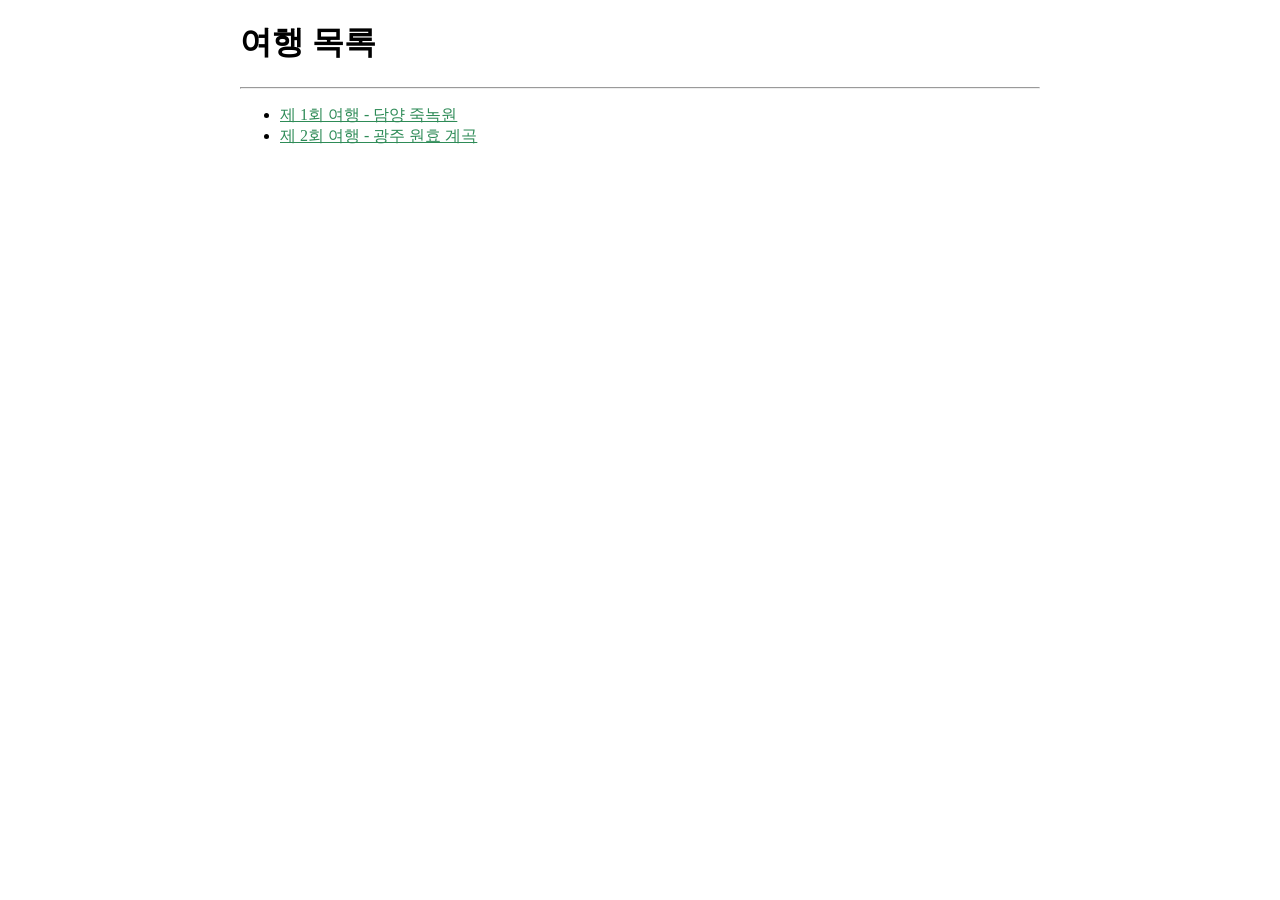
<file: 1/index.html>
<!DOCTYPE html>
<html lang="ko">
<head>
    <meta charset="UTF-8">
    <title>Home</title>
    <link rel="stylesheet" href="first.css">
    <style>
        a:link {
            color: seagreen;
        }
        a:visited {
            color: seagreen;
        }
        a:hover {
            color: red;
        }
        a:active {
            color: blue;
        }
    </style>
    <link rel="stylesheet" href="first.css">
</head>
<body>
    <div id="container">
        <h1>여행 목록</h1>
        <hr>
        <ul>
            <li><a href="1.html">제 1회 여행 - 담양 죽녹원</a></li>
            <li><a href="2.html">제 2회 여행 - 광주 원효 계곡</a></li>
        </ul>
    </div>
    
</body>
</html>
</file>
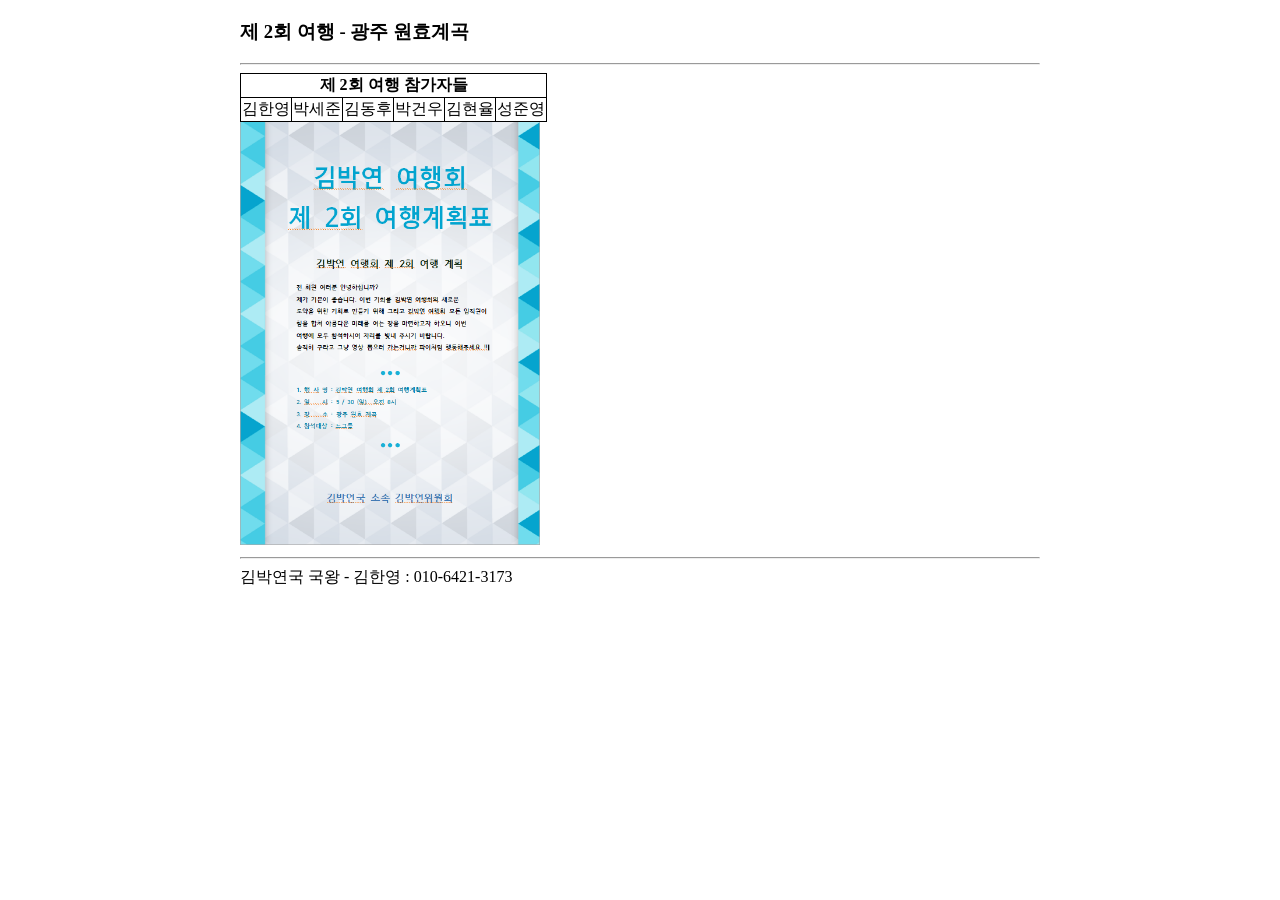
<file: 1/2.html>
<!DOCTYPE html>
<html lang="ko">
<head>
    <meta charset="UTF-8">
    <title>제 2회 여행 - 광주 원효 계곡</title>
    <link rel="stylesheet" href="first.css">
    <style>
        table,th,td{
          border: 1px solid black;
          border-collapse: collapse;
        }
    </style>
</head>
<body>
    <!--2회 여행-->
    <div id="container">
        <h3>제 2회 여행 - 광주 원효계곡</h3>
        <hr>
        <table>
            <tr>
                <th colspan="6">제 2회 여행 참가자들</th>
            </tr>
            <tr>
                <td>김한영</td>
                <td>박세준</td>
                <td>김동후</td>
                <td>박건우</td>
                <td>김현율</td>
                <td>성준영</td>
            </tr>
        </table>
        <img src="images/2회 계획표.jpg" width="300" title="2회 계획표" alt="2회 계획표">
        <footer>
            <hr>
            김박연국 국왕 - 김한영 : 010-6421-3173
        </footer>
    </div>
</body>
</html>
</file>
<file: 1/first.css>
#container {
    width:800px;  /* 컨테이너 너비 */
    margin:0 auto;   /* 컨테이너 화면 중앙에 배치 */
  }

#main {
  height: 1200px;
  width: 800px;
  margin: 0 auto;
}
</file>
